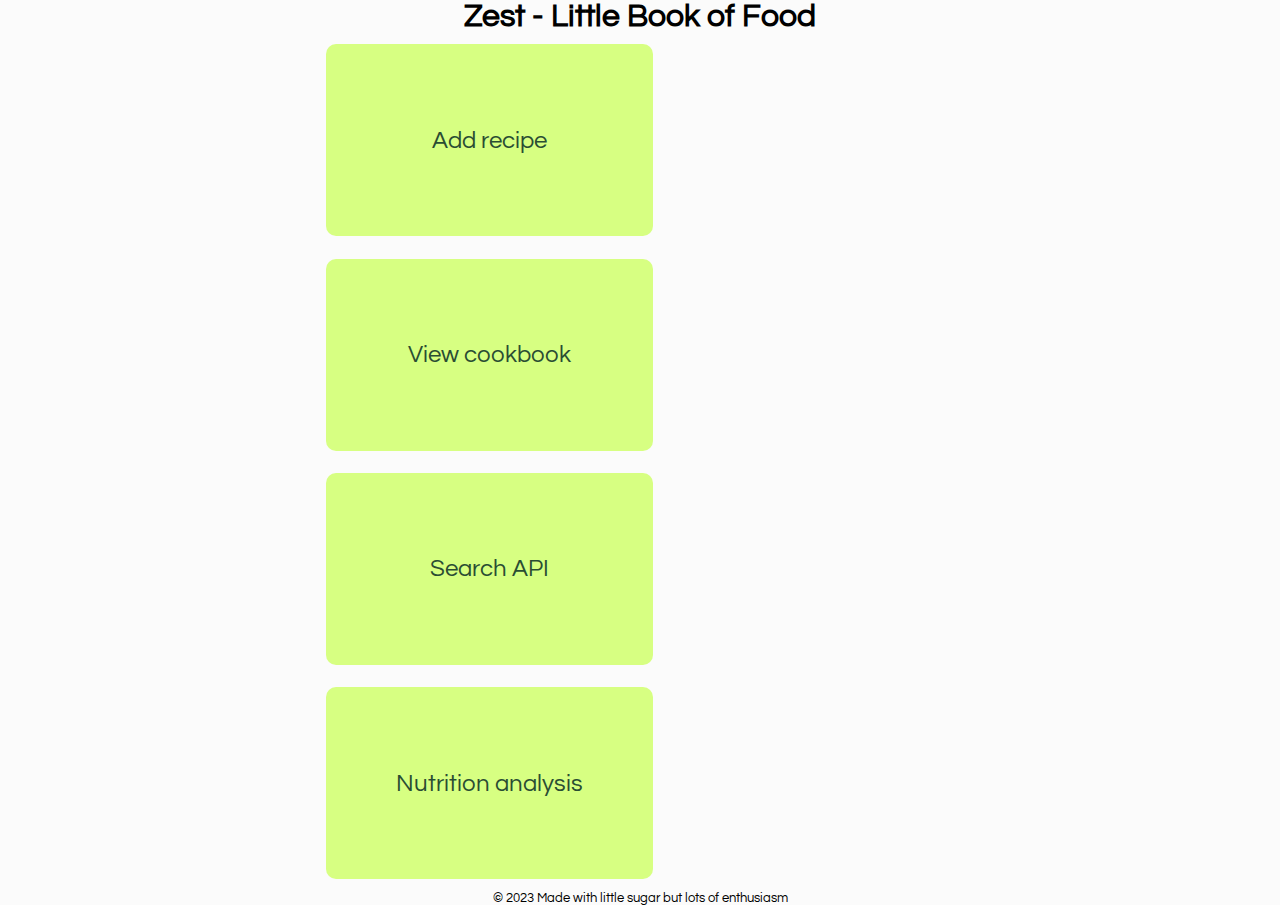
<file: index.html>
<!DOCTYPE html>
<html lang="en">
<head>
    <meta charset="UTF-8">
    <meta name="viewport" content="width=device-width, initial-scale=1.0">
    <title>Zest</title>
    <link href="https://cdn.jsdelivr.net/npm/bootstrap@5.3.0/dist/css/bootstrap.min.css" rel="stylesheet" 
          integrity="sha384-9ndCyUaIbzAi2FUVXJi0CjmCapSmO7SnpJef0486qhLnuZ2cdeRhO02iuK6FUUVM" crossorigin="anonymous">
    <link rel="stylesheet" href="apiStyle.css">
</head>
<body>
    <div id="wrapper">
        <header>
            <h1>Zest - Little Book of Food</h1>
        </header>
        <main class="blocks">
            <div class="add-recipe block">
                <a href="addRecipe.html">Add recipe</a>
            </div>
            
            <div class="cookbook block">
                <a href="recipes.html">View cookbook</a>
            </div>
        
            <div class="api block ">
                <a href="apiSearch.html">Search API</a>
            </div>
            <div class="nutrition block">
                <a href="nutrition.html">Nutrition analysis</a>
            </div>
        </main>
        <footer>
            &copy; 2023 Made with little sugar but lots of enthusiasm
        </footer>
    </div>
    <script src="https://cdn.jsdelivr.net/npm/bootstrap@5.3.0/dist/js/bootstrap.bundle.min.js" 
            integrity="sha384-geWF76RCwLtnZ8qwWowPQNguL3RmwHVBC9FhGdlKrxdiJJigb/j/68SIy3Te4Bkz" crossorigin="anonymous"></script>
</body>
</html>
</file>
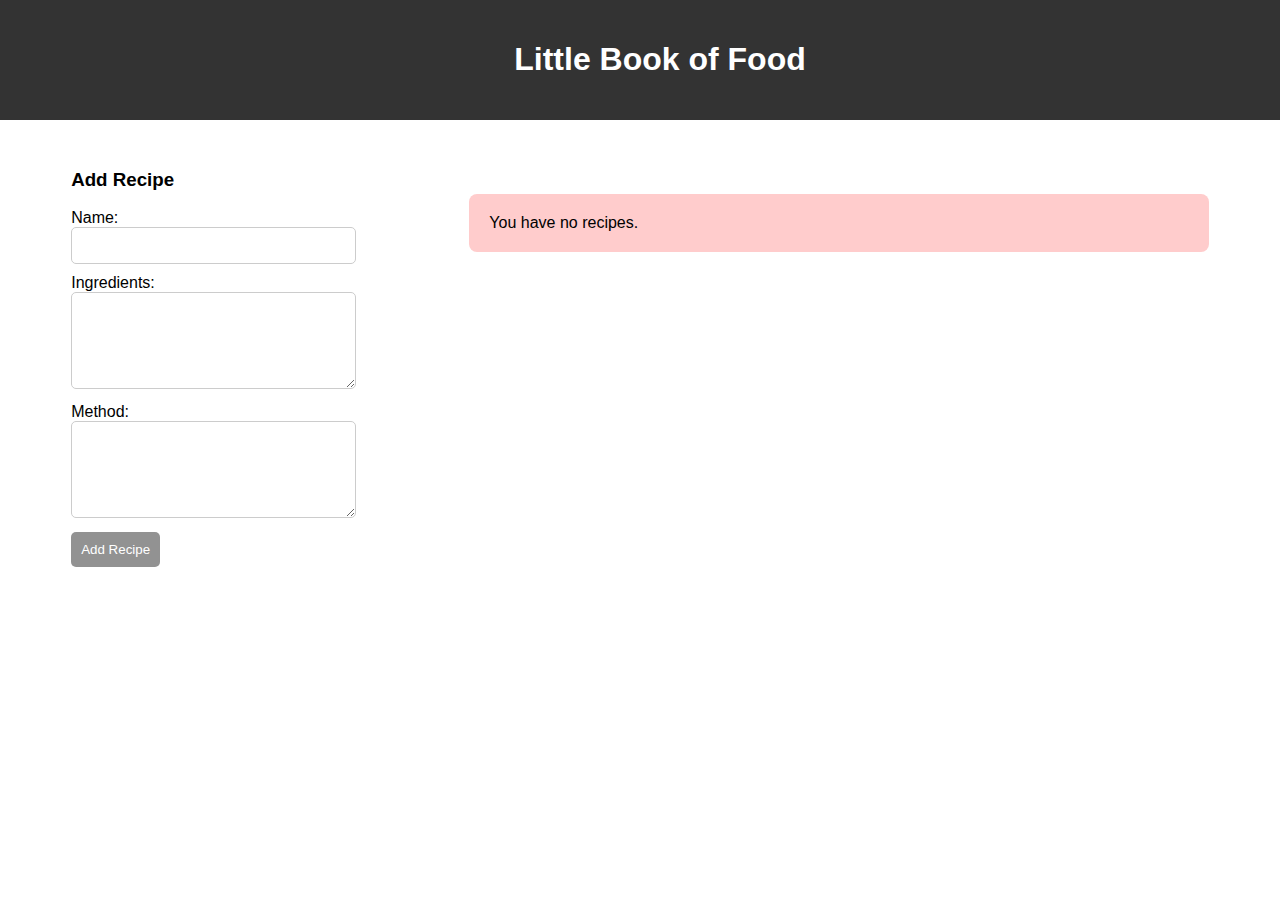
<file: addRecipe.html>
<!DOCTYPE html>
<html lang="en">
<head>
    <meta charset="UTF-8">
    <meta name="viewport" content="width=device-width, initial-scale=1.0">
    <title>Zest - Add recipe</title>
    <link href="https://cdn.jsdelivr.net/npm/bootstrap@5.3.0/dist/css/bootstrap.min.css" rel="stylesheet" 
          integrity="sha384-9ndCyUaIbzAi2FUVXJi0CjmCapSmO7SnpJef0486qhLnuZ2cdeRhO02iuK6FUUVM" crossorigin="anonymous">
    <link rel="stylesheet" href="style.css">
    <script src="addRecipeScript.js" defer></script>
</head>
<body>
      <nav>
          <h1>Little Book of Food</h1>
      </nav>
      <div class="container">
        <!-- Content here -->
        <div class="left-column">
            <h3>Add Recipe</h3>

            <form>
            <label for="recipe-name">Name:</label>
            <input type="text" id="recipe-name" required>
            <br />

            <label for="recipe-ingredients">Ingredients:</label>
            <textarea id="recipe-ingredients" rows="5" required></textarea>
            <br />

            <label for="recipe-method">Method:</label>
            <textarea id="recipe-method" rows="5" required></textarea>
            <br />

            <button type="submit">Add Recipe</button>
            </form>
        </div>
        <div class="right-column">
            <div id="recipe-list"></div>
            <div id="no-recipes">You have no recipes.</div>
        
        </div>
      </div>
    <script src="https://cdn.jsdelivr.net/npm/bootstrap@5.3.0/dist/js/bootstrap.bundle.min.js" 
            integrity="sha384-geWF76RCwLtnZ8qwWowPQNguL3RmwHVBC9FhGdlKrxdiJJigb/j/68SIy3Te4Bkz" crossorigin="anonymous"></script>
</body>
</html>
</file>
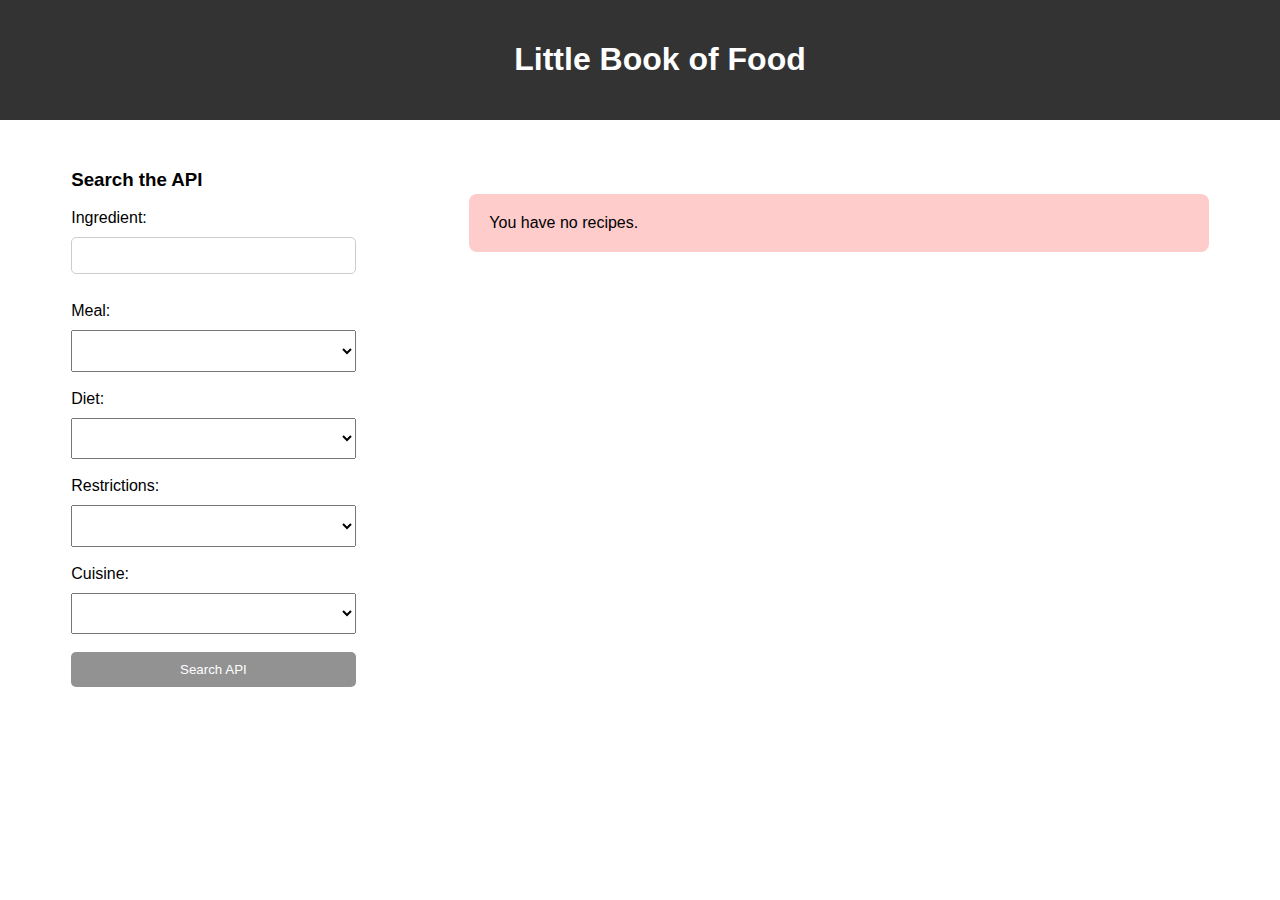
<file: apiSearch.html>
<!DOCTYPE html>
<html lang="en">
<head>
    <meta charset="UTF-8">
    <meta name="viewport" content="width=device-width, initial-scale=1.0">
    <title>Zest - Recipe search</title>
    <link rel="stylesheet" href="style copy.css">
</head>
<body>
    <nav>
        <h1>Little Book of Food</h1>
    </nav>
    <div class="container">
        <div class="left-column">
            <h3>Search the API </h3>
            <form>
                <label for="recipeIngredient">Ingredient:</label>
                <input type="text" id="recipeIngredient" required>
                <br />

                <label for="mealType">Meal:</label>
                <select name="meals" id="mealType">
                    <option value=""></option>
                    <option value="Breakfast">breakfast</option>
                    <option value="Lunch">lunch</option>
                    <option value="Snack">snack</option>
                    <option value="Dinner">dinner</option>
                    <option value="Teatime">teatime</option>
                </select>
                <br />

                <label for="dietType">Diet:</label>
                <select name="diets" id="dietType">
                    <option value=""></option>
                    <option value="balanced">Balanced</option>
                    <option value="high-fiber">High-Fiber</option>
                    <option value="high-protein">High-Protein</option>
                    <option value="low-carb">Low-Carb</option>
                    <option value="low-fat">Low-Fat</option>
                    <option value="low-sodium">Low-Sodium</option>
                </select>
                <br />

                <label for="restrictions">Restrictions:</label>
                <select name="restricts" id="restrictions">
                    <option value=""></option>
                    <option value="vegan">Vegan</option>
                    <option value="vegetarian">Vegetarian</option>
                    <option value="dairy-free">Dairy-Free</option>
                    <option value="paleo">Paleo</option>
                    <option value="keto-friendly">Keto</option>
                    <option value="peanut-free">Peanut-Free</option>
                </select>
                <br />

                <label for="cuisine">Cuisine:</label>
                <select name="cuisine" id="cuisine">
                    <option value=""></option>
                    <option value="American">American</option>
                    <option value="Asian">Asian</option>
                    <option value="British">British</option>
                    <option value="Caribbean">Caribbean</option>
                    <option value="Central Europe">Central Europe</option>
                    <option value="Chinese">Chinese</option>
                    <option value="Eastern Europe">Eastern Europe</option>
                    <option value="French">French</option>
                    <option value="Indian">Indian</option>
                    <option value="Italian">Italian</option>
                    <option value="Japanese">Japanese</option>
                    <option value="Kosher">Kosher</option>
                    <option value="Mediterranean">Mediterranean</option>
                    <option value="Mexican">Mexican</option>
                    <option value="Middle Eastern">Middle Eastern</option>
                    <option value="Nordic">Nordic</option>
                    <option value="South American">South American</option>
                    <option value="South East Asian">South East Asian</option>
                </select>
                <br />

                <button type="submit" id="apiBtn">Search API</button>
            </form>
        </div>
        <div class="right-column">
            <div id="recipe-list"></div>
            <div id="no-recipes">You have no recipes.</div>
        
        </div>
    </div>
    <script src="api.js"></script>
</body>
</html>
</file>
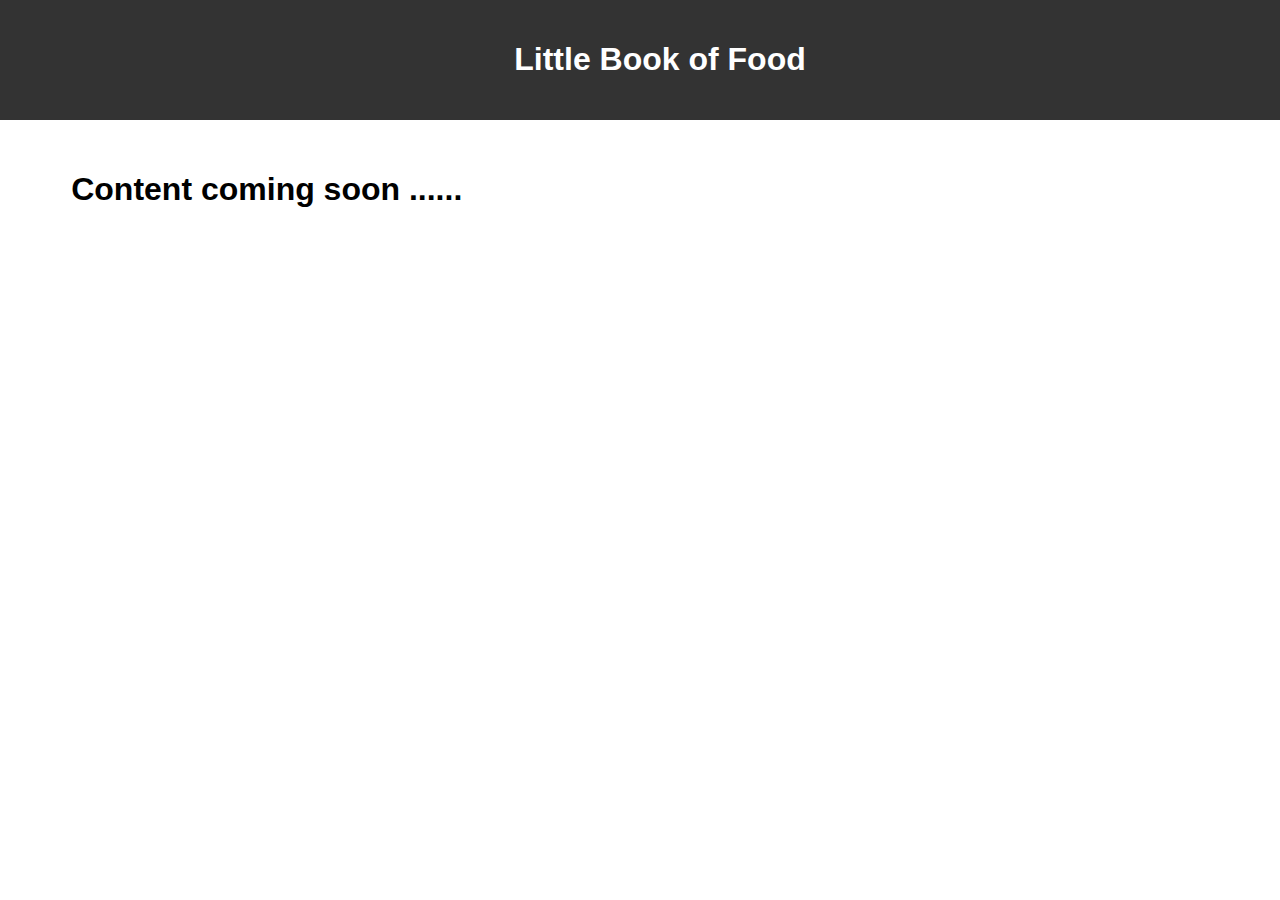
<file: nutrition.html>
<!DOCTYPE html>
<html lang="en">
<head>
    <meta charset="UTF-8">
    <meta name="viewport" content="width=device-width, initial-scale=1.0">
    <title>Zest - Nutrition</title>
    <link href="https://cdn.jsdelivr.net/npm/bootstrap@5.3.0/dist/css/bootstrap.min.css" rel="stylesheet" 
          integrity="sha384-9ndCyUaIbzAi2FUVXJi0CjmCapSmO7SnpJef0486qhLnuZ2cdeRhO02iuK6FUUVM" crossorigin="anonymous">
    <link rel="stylesheet" href="style.css">
    <script src="script.js" defer></script>
</head>
<body>
    <div id="wrapper">
        <nav>
            <h1>Little Book of Food</h1>
        </nav>
        
        <div class="container">

            <h1>Content coming soon ......</h1>
        </div>

    </div>
    <script src="https://cdn.jsdelivr.net/npm/bootstrap@5.3.0/dist/js/bootstrap.bundle.min.js" 
            integrity="sha384-geWF76RCwLtnZ8qwWowPQNguL3RmwHVBC9FhGdlKrxdiJJigb/j/68SIy3Te4Bkz" crossorigin="anonymous"></script>
</body>
</html>
</file>
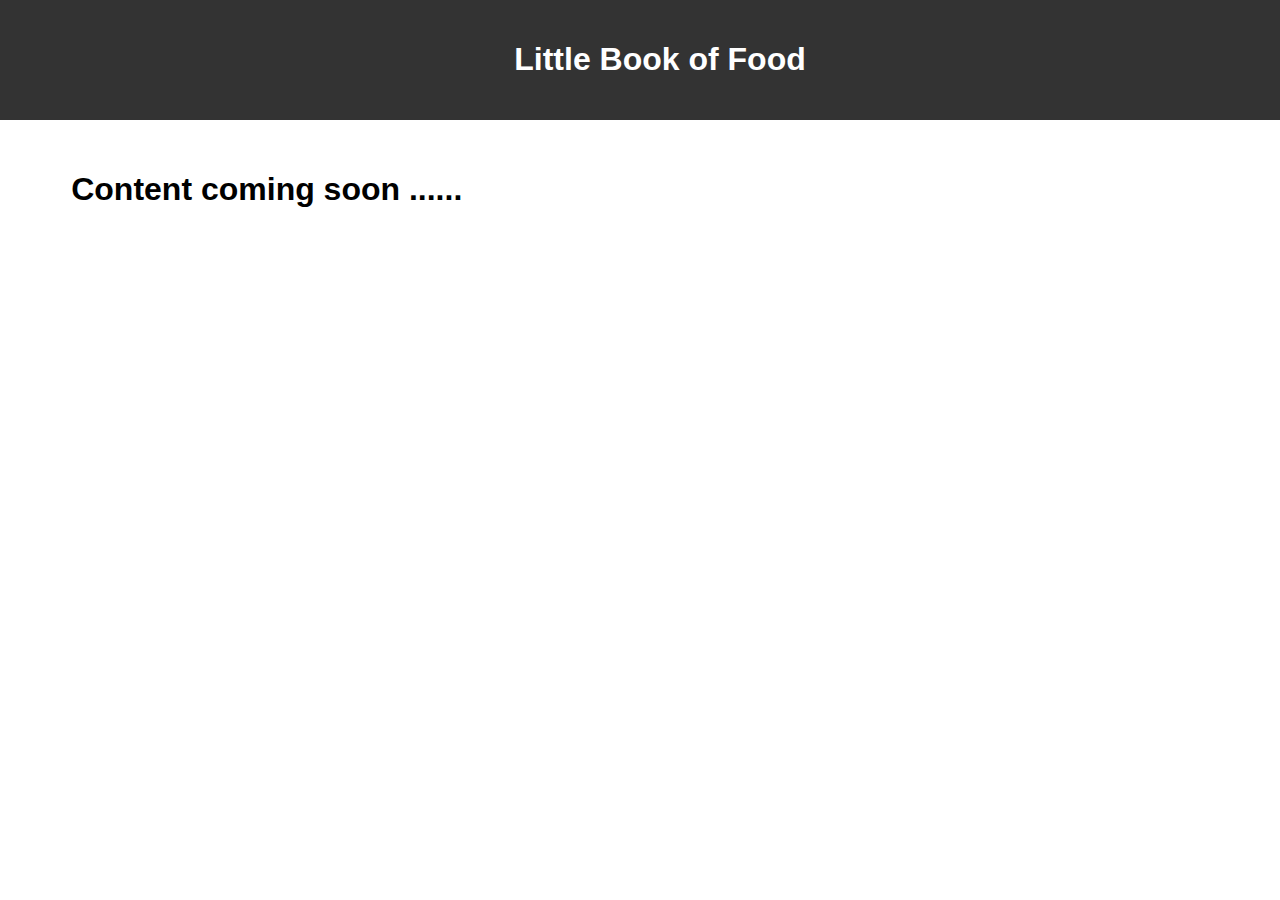
<file: recipes.html>
<!DOCTYPE html>
<html lang="en">
<head>
    <meta charset="UTF-8">
    <meta name="viewport" content="width=device-width, initial-scale=1.0">
    <title>Zest - Recipes</title>
    <link href="https://cdn.jsdelivr.net/npm/bootstrap@5.3.0/dist/css/bootstrap.min.css" rel="stylesheet" 
          integrity="sha384-9ndCyUaIbzAi2FUVXJi0CjmCapSmO7SnpJef0486qhLnuZ2cdeRhO02iuK6FUUVM" crossorigin="anonymous">
    <link rel="stylesheet" href="style copy.css">
    <link rel="stylesheet" href="style.css">
    <script src="script.js" defer></script>
</head>
<body>
    <div id="wrapper">
        <nav>
            <h1>Little Book of Food</h1>
        </nav>
        
        <div class="container">

            <h1>Content coming soon ......</h1>
        </div>

    </div>
    <script src="https://cdn.jsdelivr.net/npm/bootstrap@5.3.0/dist/js/bootstrap.bundle.min.js" 
            integrity="sha384-geWF76RCwLtnZ8qwWowPQNguL3RmwHVBC9FhGdlKrxdiJJigb/j/68SIy3Te4Bkz" crossorigin="anonymous"></script>
</body>
</html>
</file>
<file: apiStyle.css>
@import url('https://fonts.googleapis.com/css2?family=Questrial&display=swap');



* {
    margin: 0;
    padding: 0;
}

body {
    background-color: #FBFBFB;
    font-family: 'Questrial', sans-serif;
    height: 100vh;
    display: flex;

}

#wrapper {
  display: flex;
  flex-direction: column;
  justify-content: space-around;
  align-items: center;
  margin: 0 auto;
}


main {
    display: flex;
    flex-direction: column;
    width: 100%;
    justify-content: space-between;
}


h1 {
    text-align: center;
}

h6 {
    color: green;
}

.inline-group {
    display: flex;
    justify-content: space-between;
    align-items: center;
}

.type-group {
    flex-wrap: wrap;
}

.input-group-text {
    display: none;
}


.block {
    padding: 1rem;
    border-radius: 10px;
    margin: .7rem 0;
    display: flex;
    justify-content:center;
    align-items: center;
    text-align: center;
    height: 7rem;
    background-color: #D7FF82;
}

.block a {
    font-size: 24px;
    color: rgb(42, 77, 51);
    text-decoration: none;
}

.block button {
    background: #FFF;
    padding: 1rem;
    width: 70px;
    height: 70px;
    border-radius: 20px;
    border: none;
    color: rgb(38, 75, 47);
}


footer {
  font-size: small;
  text-align: center;
}

@media (min-width: 580px) {

  main {
  flex-direction: row;
  flex-wrap: wrap;
  width: 70%;
  }

  .block {
    flex: 0 47%;
  }
} 

@media (min-width: 600px) and (min-height: 768px) {

  .block {
    height: 10rem;
  }
}

@media (min-width: 720px) and (min-height: 600px) {
  .block {
    height: 10rem;
  }
}


@media (min-width: 600px) and (min-height: 350px) {
    
    #wrapper,
    main {
        width: 100%;
    }

    .mb-3 {
        margin-bottom: 0!important;
    }

}

@media (min-width: 720px) and (min-height: 720px) {
    #wrapper {
        width: unset;
    }

    main {
        width: 70%;
    }

    .mb-3 {
        margin-bottom: 1rem!important;
    }
}

@media (min-width: 1024px) {
    #wrapper {
        width: 70%;
    }
}
</file>
<file: style.css>
/* Add our style here */
body {
    font-family: sans-serif;
  }
  
  nav {
    background-color: #333;
    position: fixed;
    top: 0;
    width: 100%;
    padding: 20px;
    left: 0;
    color: white;
    text-align: center;
  }
  
  .container {
    display: flex;
    flex-direction: row;
    justify-content: space-between;
    margin: 150px 5%;
  }
  
  .left-column {
    width: 25%;
  }
  
  .right-column {
    width: 65%;
  }
  orm {
  display: flex;
  flex-direction: column;
}

label {
  margin-bottom: 10px;
}

input[type="text"], textarea {
  padding: 10px;
  margin-bottom: 10px;
  border-radius: 5px;
  border: 1px solid #ccc;
  width: 100%;
  box-sizing: border-box;
}

button[type="submit"] {
  padding: 10px;
  background-color: #3338;
  color: #fff;
  border: none;
  border-radius: 5px;
  cursor: pointer;
}

#recipe-list {
  display: grid;
  grid-template-columns: repeat(auto-fit, minmax(300px, 1fr));
  grid-gap: 20px;
}

#no-recipes {
  display: flex;
  background-color: #FFCCCC;
  padding: 20px;
  border-radius: 8px;
  margin-top: 44px;
}

.recipe {
  border: 1px solid #ccc;
  padding: 10px;
  border-radius: 5px;
  box-shadow: 0 2px 4px rgba(0,0,0,.2);
}

.recipe h3 {
  margin-top: 0;
  margin-bottom: 10px;
}

.recipe ul {
  margin: 0;
  padding: 0;
  list-style: none;
}

.recipe ul li {
  margin-bottom: 5px;
}

.delete-button {
  background-color: #dc3545;
  color: #fff;
  border: none;
  border-radius: 5px;
  padding: 5px 10px;
  cursor: pointer;
}

.delete-button:hover{
  background-color: #c82333;
}
</file>
<file: style copy.css>
/* Add our style here */
body {
  font-family: sans-serif;
}

nav,
header {
  background-color: #333;
  position: fixed;
  top: 0;
  width: 100%;
  padding: 20px;
  left: 0;
  color: white;
  text-align: center;
}

.container {
  display: flex;
  flex-direction: row;
  justify-content: space-between;
  margin: 150px 5%;
}

.left-column {
  width: 25%;
}

.right-column {
  width: 65%;
}
form {
display: flex;
flex-direction: column;
}

label {
margin-bottom: 10px;
}

input[type="text"], textarea {
padding: 10px;
margin-bottom: 10px;
border-radius: 5px;
border: 1px solid #ccc;
width: 100%;
box-sizing: border-box;
}

button[type="submit"] {
padding: 10px;
background-color: #3338;
color: #fff;
border: none;
border-radius: 5px;
cursor: pointer;
}

#recipe-list {
display: grid;
grid-template-columns: repeat(auto-fit, minmax(300px, 1fr));
grid-gap: 20px;
}

#no-recipes {
display: flex;
background-color: #FFCCCC;
padding: 20px;
border-radius: 8px;
margin-top: 44px;
}

.recipe {
border: 1px solid #ccc;
padding: 10px;
border-radius: 5px;
box-shadow: 0 2px 4px rgba(0,0,0,.2);
}

.recipe h3 {
margin-top: 0;
margin-bottom: 10px;
}

.recipe ul {
margin: 0;
padding: 0;
list-style: none;
}

.recipe ul li {
margin-bottom: 5px;
}

.delete-button {
background-color: #dc3545;
color: #fff;
border: none;
border-radius: 5px;
padding: 5px 10px;
cursor: pointer;
}

.delete-button:hover{
background-color: #c82333;
}

select {
  padding: .7rem;
}

a {
  text-decoration: none;
  color: #198754;
}
</file>
